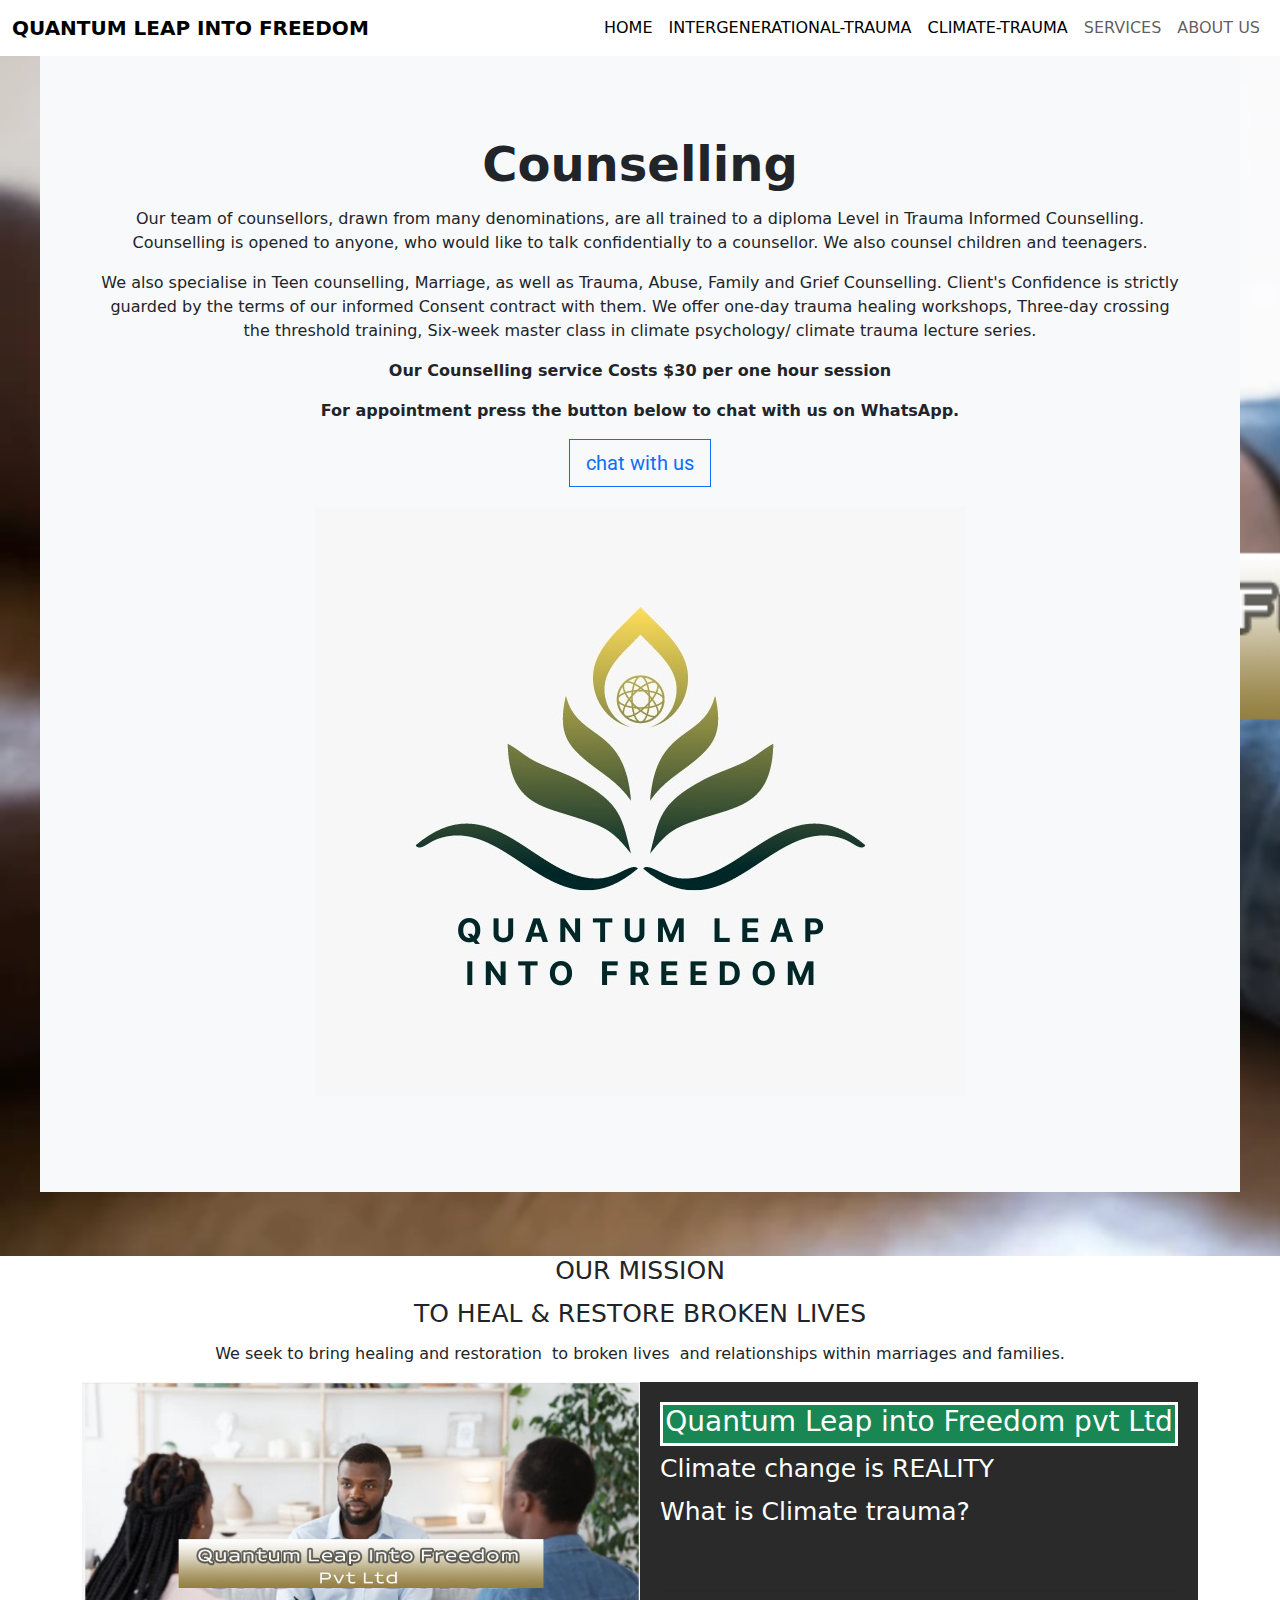
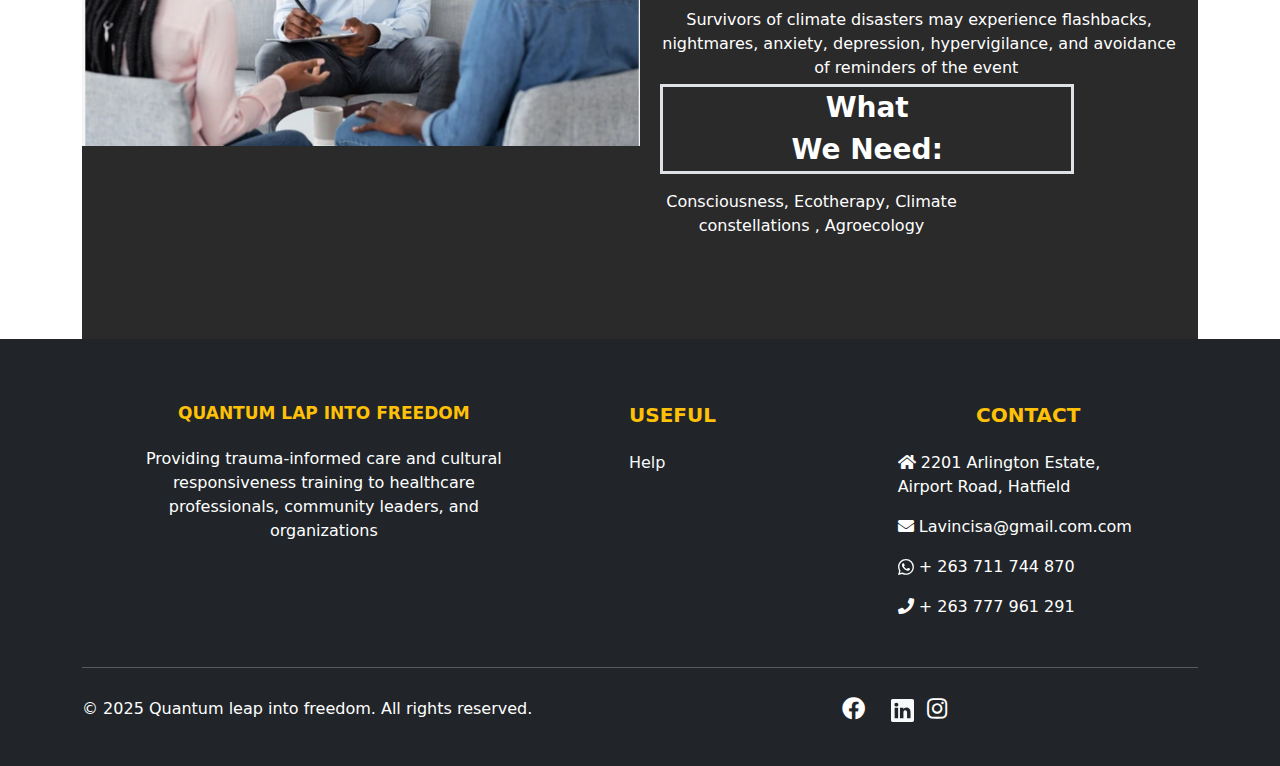
<file: index.html>
<!DOCTYPE html>
<html data-bs-theme="light" lang="en">

<head>
    <meta charset="utf-8">
    <meta name="viewport" content="width=device-width, initial-scale=1.0, shrink-to-fit=no">
    <title>quantum leap into freedom v1</title>
    <link rel="stylesheet" href="assets/bootstrap/css/bootstrap.min.css">
    <link rel="stylesheet" href="https://fonts.googleapis.com/css?family=Roboto:100,100i,300,300i,400,400i,500,500i,700,700i,900,900i">
    <link rel="stylesheet" href="assets/fonts/fontawesome-all.min.css">
    <link rel="stylesheet" href="assets/css/dh-row-text-image-right.css">
    <link rel="stylesheet" href="assets/css/ebs-contact-form-form.css">
    <link rel="stylesheet" href="assets/css/ebs-contact-form.css">
    <link rel="stylesheet" href="assets/css/footer.css">
    <link rel="stylesheet" href="assets/css/Form-1.css">
    <link rel="stylesheet" href="assets/css/styles.css">
</head>

<body>
    <nav class="navbar navbar-expand-md fixed-top bg-body">
        <div class="container-fluid"><a class="navbar-brand" href="#"><strong>QUANTUM LEAP INTO FREEDOM</strong>&nbsp;</a><button data-bs-toggle="collapse" class="navbar-toggler" data-bs-target="#navcol-1"><span class="visually-hidden">Toggle navigation</span><span class="navbar-toggler-icon"></span></button>
            <div class="collapse navbar-collapse" id="navcol-1">
                <ul class="navbar-nav ms-auto">
                    <li class="nav-item"><a class="nav-link active" href="inter.html">HOME</a></li>
                    <li class="nav-item"><a class="nav-link active" href="inter.html">INTERGENERATIONAL-TRAUMA</a></li>
                    <li class="nav-item"><a class="nav-link active" href="climate.html">CLIMATE-TRAUMA</a></li>
                    <li class="nav-item"><a class="nav-link" href="serv.html">SERVICES</a></li>
                    <li class="nav-item"></li>
                    <li class="nav-item"><a class="nav-link" href="about.html">ABOUT US</a></li>
                </ul>
            </div>
        </div>
    </nav>
    <div id="Promo" style="text-align: center;padding: 40px;background: url(&quot;assets/img/Capture.png&quot;);background-size: cover;">
        <div class="p-5 mb-4 bg-light round-3" style="backdrop-filter: opacity(100);-webkit-backdrop-filter: opacity(100);">
            <div class="container-fluid py-5">
                <h1 class="display-5 fw-bold">Counselling</h1>
                <p>Our team of counsellors, drawn from many denominations, are all trained to a diploma Level in Trauma Informed Counselling. Counselling is opened to anyone, who would like to talk confidentially to a counsellor. We also counsel children and teenagers.</p>
                <p>We also specialise in Teen counselling, Marriage, as well as Trauma, Abuse, Family and Grief Counselling. Client's Confidence is strictly guarded by the terms of our informed Consent contract with them. We offer one-day trauma healing workshops, Three-day crossing the threshold training, Six-week master class in climate psychology/ climate trauma lecture series.</p>
                <p><strong>Our Counselling service Costs $30 per one hour session</strong></p>
                <p><strong>For appointment press the button below to chat with us on WhatsApp.</strong></p><a class="btn btn-outline-primary btn-lg" role="button" id="whatapp" href="https://wa.me/+27724219329?text=Mental%20Health%20A%20Priority">chat with us</a>
                <div><img class="img-fluid" src="assets/img/QUATUM%20LOGO.jpg"></div>
            </div>
        </div>
    </div>
    <div class="container">
        <h1 class="text-center">OUR MISSION</h1>
        <h1 class="text-center">TO HEAL &amp; RESTORE BROKEN LIVES</h1>
        <p class="text-center">We seek to bring healing and restoration&nbsp; to broken lives&nbsp; and relationships within marriages and families.</p>
        <div class="row clearmargin clearpadding row-image-txt">
            <div class="col-xs-12 col-sm-6 col-md-6 clearmargin clearpadding col-sm-push-6"><img style="width:100%;" src="assets/img/with%20gals.jpg"></div>
            <div class="col-xs-12 col-sm-6 col-md-6 col-sm-pull-6" style="padding:20px;">
                <h1 class="fs-3" style="border-style: solid;text-align: center;background: var(--bs-success);">Quantum Leap into Freedom pvt Ltd</h1>
                <h1>Climate change is REALITY</h1>
                <h1 style="height: 77.4px;">What is Climate trauma?</h1>
                <hr>
                <p class="text-center">Survivors of climate disasters may experience flashbacks, nightmares, anxiety, depression, hypervigilance, and avoidance of reminders of the event<strong>&nbsp;</strong></p>
                <p class="fs-3 text-center border rounded-0 border-3" style="margin-top: -12px;padding-top: 0px;padding-left: 0px;width: 80%;position: static;"><strong>&nbsp;What&nbsp;</strong><br><strong>We Need:</strong></p>
                <p class="text-center" style="width: 303px;height: 129px;margin: 0;">Consciousness,&nbsp;Ecotherapy,&nbsp;Climate constellations ,&nbsp;Agroecology<br><br><br></p>
                <div style="text-align:center"></div>
            </div>
        </div>
    </div>
    <footer class="text-light bg-dark pt-5 pb-4">
        <div class="container text-md-left">
            <div class="row text-md-left">
                <div class="col-md-3 col-lg-3 col-xl-3 mx-auto mt-3" style="width: 429px;">
                    <h5 class="text-uppercase text-center text-warning mb-4 font-weight-bold" style="font-size: 17px;">QUANTUM LAP INTO FREEDOM</h5>
                    <p class="text-center">Providing trauma-informed care and cultural responsiveness training to healthcare professionals, community leaders, and organizations</p>
                </div>
                <div class="col-md-3 col-lg-2 col-xl-2 mx-auto mt-3">
                    <h5 class="text-uppercase text-warning mb-4 font-weight-bold">Useful&nbsp;</h5>
                    <p></p>
                    <p></p>
                    <p><a href="#" class="text-light" style="text-decoration:none;">Help</a></p>
                </div>
                <div class="col-md-4 col-lg-3 col-xl-3 mx-auto mt-3">
                    <h5 class="text-uppercase text-center text-warning mb-4 font-weight-bold">Contact</h5>
                    <p><i class="fas fa-home mr-3"></i> 2201 Arlington Estate, Airport Road, Hatfield</p>
                    <p><i class="fas fa-envelope mr-3"></i> Lavincisa@gmail.com.com</p>
                    <p><svg xmlns="http://www.w3.org/2000/svg" width="1em" height="1em" fill="currentColor" viewBox="0 0 16 16" class="bi bi-whatsapp mr-3">
                            <path d="M13.601 2.326A7.854 7.854 0 0 0 7.994 0C3.627 0 .068 3.558.064 7.926c0 1.399.366 2.76 1.057 3.965L0 16l4.204-1.102a7.933 7.933 0 0 0 3.79.965h.004c4.368 0 7.926-3.558 7.93-7.93A7.898 7.898 0 0 0 13.6 2.326zM7.994 14.521a6.573 6.573 0 0 1-3.356-.92l-.24-.144-2.494.654.666-2.433-.156-.251a6.56 6.56 0 0 1-1.007-3.505c0-3.626 2.957-6.584 6.591-6.584a6.56 6.56 0 0 1 4.66 1.931 6.557 6.557 0 0 1 1.928 4.66c-.004 3.639-2.961 6.592-6.592 6.592zm3.615-4.934c-.197-.099-1.17-.578-1.353-.646-.182-.065-.315-.099-.445.099-.133.197-.513.646-.627.775-.114.133-.232.148-.43.05-.197-.1-.836-.308-1.592-.985-.59-.525-.985-1.175-1.103-1.372-.114-.198-.011-.304.088-.403.087-.088.197-.232.296-.346.1-.114.133-.198.198-.33.065-.134.034-.248-.015-.347-.05-.099-.445-1.076-.612-1.47-.16-.389-.323-.335-.445-.34-.114-.007-.247-.007-.38-.007a.729.729 0 0 0-.529.247c-.182.198-.691.677-.691 1.654 0 .977.71 1.916.81 2.049.098.133 1.394 2.132 3.383 2.992.47.205.84.326 1.129.418.475.152.904.129 1.246.08.38-.058 1.171-.48 1.338-.943.164-.464.164-.86.114-.943-.049-.084-.182-.133-.38-.232z"></path>
                        </svg> + 263 711 744 870</p>
                    <p><i class="fas fa-phone mr-3"></i> + 263 777 961 291</p>
                </div>
            </div>
            <hr class="mb-4">
            <div class="row align-items-center">
                <div class="col-md-7 col-lg-8">
                    <p class="text-md-left">© 2025 Quantum leap into freedom. All rights reserved.</p>
                </div>
                <div class="col-md-5 col-lg-4">
                    <div class="text-md-right">
                        <ul class="list-unstyled list-inline">
                            <li class="list-inline-item"><a href="#" class="btn-floating btn-sm text-light" style="font-size:23px;"><i class="fab fa-facebook"></i></a></li>
                            <li class="list-inline-item"><a href="#" class="btn-floating btn-sm text-light" style="font-size:23px;"></a></li>
                            <li class="list-inline-item"><a href="#" class="btn-floating btn-sm text-light" style="font-size:23px;"><svg xmlns="http://www.w3.org/2000/svg" width="1em" height="1em" fill="currentColor" viewBox="0 0 16 16" class="bi bi-linkedin">
                                        <path d="M0 1.146C0 .513.526 0 1.175 0h13.65C15.474 0 16 .513 16 1.146v13.708c0 .633-.526 1.146-1.175 1.146H1.175C.526 16 0 15.487 0 14.854V1.146zm4.943 12.248V6.169H2.542v7.225h2.401m-1.2-8.212c.837 0 1.358-.554 1.358-1.248-.015-.709-.52-1.248-1.342-1.248-.822 0-1.359.54-1.359 1.248 0 .694.521 1.248 1.327 1.248h.016zm4.908 8.212V9.359c0-.216.016-.432.08-.586.173-.431.568-.878 1.232-.878.869 0 1.216.662 1.216 1.634v3.865h2.401V9.25c0-2.22-1.184-3.252-2.764-3.252-1.274 0-1.845.7-2.165 1.193v.025h-.016a5.54 5.54 0 0 1 .016-.025V6.169h-2.4c.03.678 0 7.225 0 7.225h2.4"></path>
                                    </svg></a></li>
                            <li class="list-inline-item"><a href="#" class="btn-floating btn-sm text-light" style="font-size:23px;"><i class="fab fa-instagram"></i></a></li>
                        </ul>
                    </div>
                </div>
            </div>
        </div>
    </footer>
    <script src="assets/bootstrap/js/bootstrap.min.js"></script>
</body>

</html>
</file>
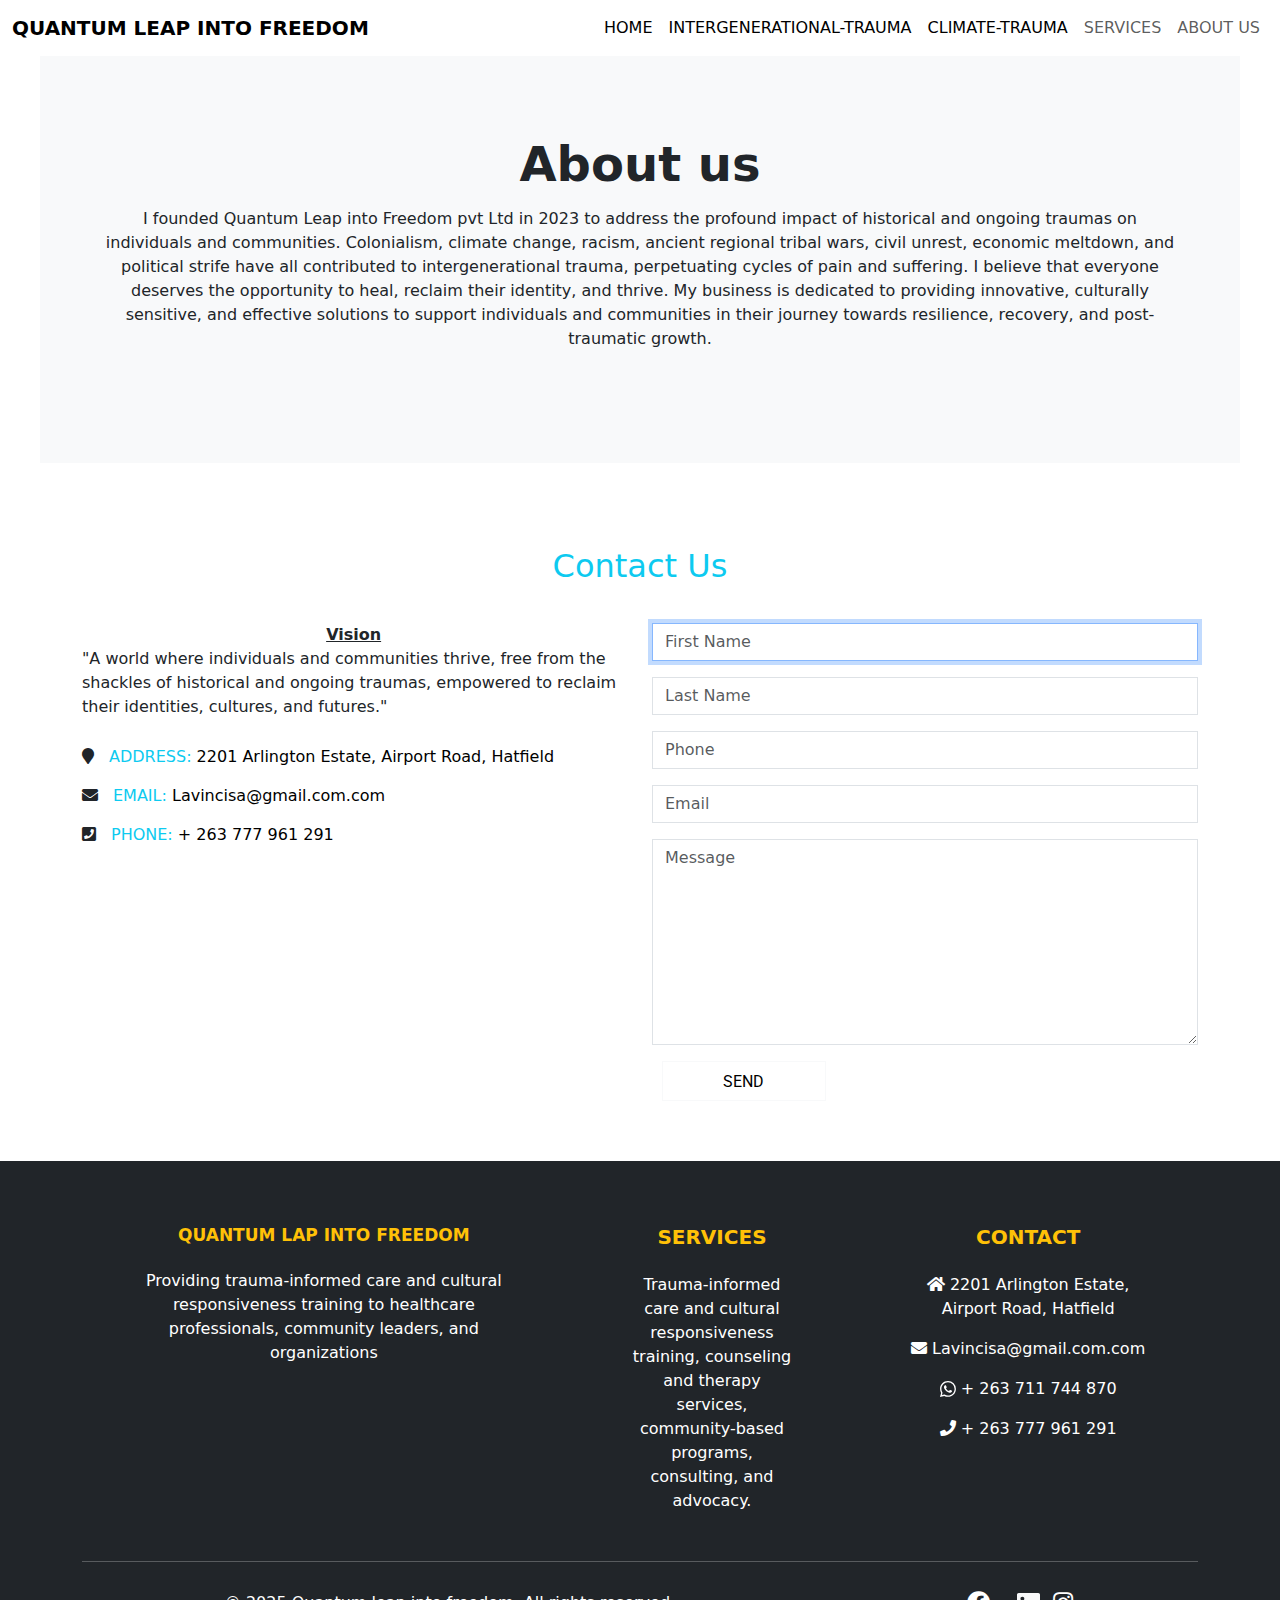
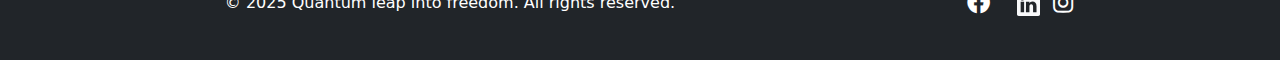
<file: about.html>
<!DOCTYPE html>
<html data-bs-theme="light" lang="en">

<head>
    <meta charset="utf-8">
    <meta name="viewport" content="width=device-width, initial-scale=1.0, shrink-to-fit=no">
    <title>quantum leap into freedom v1</title>
    <link rel="stylesheet" href="assets/bootstrap/css/bootstrap.min.css">
    <link rel="stylesheet" href="https://fonts.googleapis.com/css?family=Roboto:100,100i,300,300i,400,400i,500,500i,700,700i,900,900i">
    <link rel="stylesheet" href="assets/fonts/fontawesome-all.min.css">
    <link rel="stylesheet" href="assets/css/dh-row-text-image-right.css">
    <link rel="stylesheet" href="assets/css/ebs-contact-form-form.css">
    <link rel="stylesheet" href="assets/css/ebs-contact-form.css">
    <link rel="stylesheet" href="assets/css/footer.css">
    <link rel="stylesheet" href="assets/css/Form-1.css">
    <link rel="stylesheet" href="assets/css/styles.css">
</head>

<body>
    <nav class="navbar navbar-expand-md fixed-top bg-body">
        <div class="container-fluid"><a class="navbar-brand" href="#"><strong>QUANTUM LEAP INTO FREEDOM</strong>&nbsp;</a><button data-bs-toggle="collapse" class="navbar-toggler" data-bs-target="#navcol-1"><span class="visually-hidden">Toggle navigation</span><span class="navbar-toggler-icon"></span></button>
            <div class="collapse navbar-collapse" id="navcol-1">
                <ul class="navbar-nav ms-auto">
                    <li class="nav-item"><a class="nav-link active" href="index.html">HOME</a></li>
                    <li class="nav-item"><a class="nav-link active" href="Inter.html">INTERGENERATIONAL-TRAUMA</a></li>
                    <li class="nav-item"><a class="nav-link active" href="Climate.html">CLIMATE-TRAUMA</a></li>
                    <li class="nav-item"><a class="nav-link" href="serv.html">SERVICES</a></li>
                    <li class="nav-item"></li>
                    <li class="nav-item"><a class="nav-link" href="about.html">ABOUT US</a></li>
                </ul>
            </div>
        </div>
    </nav>
    <div id="Promo" style="text-align: center;padding: 40px;/*background: url(&quot;assets/img/Capture.png&quot;);*//*background-size: cover;*/">
        <div class="p-5 mb-4 bg-light round-3" style="backdrop-filter: opacity(100);-webkit-backdrop-filter: opacity(100);">
            <div class="container-fluid py-5">
                <h1 class="display-5 fw-bold">About us</h1>
                <p>I founded Quantum Leap into Freedom pvt Ltd in 2023 to address the profound impact of historical and ongoing traumas on individuals and communities. Colonialism, climate change, racism, ancient regional tribal wars, civil unrest, economic meltdown, and political strife have all contributed to intergenerational trauma, perpetuating cycles of pain and suffering. I believe that everyone deserves the opportunity to heal, reclaim their identity, and thrive. My business is dedicated to providing innovative, culturally sensitive, and effective solutions to support individuals and communities in their journey towards resilience, recovery, and post-traumatic growth.</p>
            </div>
        </div>
    </div>
    <section>
        <div></div>
        <div class="container" id="info-container">
            <div class="row">
                <div class="col-md-12">
                    <h2 class="text-center text-info" style="text-align: center;">Contact Us</h2>
                </div>
                <div class="col-12 col-sm-6 col-md-6" id="contact-box">
                    <p id="contact-text" style="text-align: left;">&nbsp; &nbsp; &nbsp; &nbsp; &nbsp; &nbsp; &nbsp; &nbsp; &nbsp; &nbsp; &nbsp; &nbsp; &nbsp; &nbsp; &nbsp; &nbsp; &nbsp; &nbsp; &nbsp; &nbsp; &nbsp; &nbsp; &nbsp; &nbsp; <strong><span style="text-decoration: underline;">Vision</span></strong><br>"A world where individuals and communities thrive, free from the shackles of historical and ongoing traumas, empowered to reclaim their identities, cultures, and futures."</p>
                    <div class="info-box"><i class="fa fa-map-marker my-info-icons"></i><span class="text-uppercase text-info">Address: </span><span class="cxz" style="text-align: center;"><span style="color: rgb(0, 0, 0); background-color: rgba(255, 255, 255, 0);">2201 Arlington Estate, Airport Road, Hatfield</span></span></div>
                    <div class="info-box"><i class="fa fa-envelope my-info-icons"></i><span class="text-uppercase text-info">Email: </span><span><span style="color: rgb(0, 0, 0); background-color: rgba(255, 255, 255, 0);">Lavincisa@gmail.com.com</span></span></div>
                    <div class="info-box"><i class="fa fa-phone-square my-info-icons"></i><span class="text-uppercase text-info">Phone: </span><span><span style="color: rgb(0, 0, 0); background-color: rgba(18, 12, 12, 0);">+&nbsp;263 777 961 291</span></span></div>
                </div>
                <div class="col-12 col-sm-6 col-md-6 site-form">
                    <form id="my-form">
                        <div class="form-group mb-3"><label class="form-label visually-hidden" for="firstname">First Name</label><input class="form-control" type="text" id="firstname" name="firstname" placeholder="First Name" autofocus="" required=""></div>
                        <div class="form-group mb-3"><label class="form-label visually-hidden" for="lastname">Last Name</label><input class="form-control" type="text" id="lastname" name="lastname" placeholder="Last Name" required=""></div>
                        <div class="form-group mb-3"><label class="form-label visually-hidden" for="phonenumber">Phone Number</label><input class="form-control" type="tel" id="phonenumber" name="phonenumber" required="" placeholder="Phone"></div>
                        <div class="form-group mb-3"><label class="form-label visually-hidden" for="email">Email Address</label><input class="form-control" type="text" id="email" name="email" required="" placeholder="Email"></div>
                        <div class="form-group mb-3"><label class="form-label visually-hidden" for="messages">Last Name</label><textarea class="form-control" name="messages" required="" placeholder="Message" rows="8"></textarea></div><button class="btn btn-light btn-lg" id="form-btn" type="submit">SEND </button>
                    </form>
                </div>
            </div>
        </div>
    </section>
    <footer class="text-light bg-dark pt-5 pb-4">
        <div class="container text-md-left">
            <div class="row text-md-left">
                <div class="col-md-3 col-lg-3 col-xl-3 mx-auto mt-3" style="width: 429px;">
                    <h5 class="text-uppercase text-center text-warning mb-4 font-weight-bold" style="font-size: 17px;">QUANTUM LAP INTO FREEDOM</h5>
                    <p class="text-center">Providing trauma-informed care and cultural responsiveness training to healthcare professionals, community leaders, and organizations</p>
                </div>
                <div class="col-md-3 col-lg-2 col-xl-2 mx-auto mt-3" style="text-align: center;">
                    <h5 class="text-uppercase text-warning mb-4 font-weight-bold">Services</h5>
                    <p></p>
                    <p></p>
                    <p>Trauma-informed care and cultural responsiveness training, counseling and therapy services, community-based programs, consulting, and advocacy.</p>
                </div>
                <div class="col-md-4 col-lg-3 col-xl-3 mx-auto mt-3" style="text-align: center;">
                    <h5 class="text-uppercase text-center text-warning mb-4 font-weight-bold">Contact</h5>
                    <p><i class="fas fa-home mr-3"></i> 2201 Arlington Estate, Airport Road, Hatfield</p>
                    <p><i class="fas fa-envelope mr-3"></i> Lavincisa@gmail.com.com</p>
                    <p><svg xmlns="http://www.w3.org/2000/svg" width="1em" height="1em" fill="currentColor" viewBox="0 0 16 16" class="bi bi-whatsapp mr-3">
                            <path d="M13.601 2.326A7.854 7.854 0 0 0 7.994 0C3.627 0 .068 3.558.064 7.926c0 1.399.366 2.76 1.057 3.965L0 16l4.204-1.102a7.933 7.933 0 0 0 3.79.965h.004c4.368 0 7.926-3.558 7.93-7.93A7.898 7.898 0 0 0 13.6 2.326zM7.994 14.521a6.573 6.573 0 0 1-3.356-.92l-.24-.144-2.494.654.666-2.433-.156-.251a6.56 6.56 0 0 1-1.007-3.505c0-3.626 2.957-6.584 6.591-6.584a6.56 6.56 0 0 1 4.66 1.931 6.557 6.557 0 0 1 1.928 4.66c-.004 3.639-2.961 6.592-6.592 6.592zm3.615-4.934c-.197-.099-1.17-.578-1.353-.646-.182-.065-.315-.099-.445.099-.133.197-.513.646-.627.775-.114.133-.232.148-.43.05-.197-.1-.836-.308-1.592-.985-.59-.525-.985-1.175-1.103-1.372-.114-.198-.011-.304.088-.403.087-.088.197-.232.296-.346.1-.114.133-.198.198-.33.065-.134.034-.248-.015-.347-.05-.099-.445-1.076-.612-1.47-.16-.389-.323-.335-.445-.34-.114-.007-.247-.007-.38-.007a.729.729 0 0 0-.529.247c-.182.198-.691.677-.691 1.654 0 .977.71 1.916.81 2.049.098.133 1.394 2.132 3.383 2.992.47.205.84.326 1.129.418.475.152.904.129 1.246.08.38-.058 1.171-.48 1.338-.943.164-.464.164-.86.114-.943-.049-.084-.182-.133-.38-.232z"></path>
                        </svg> + 263 711 744 870</p>
                    <p><i class="fas fa-phone mr-3"></i> + 263 777 961 291</p>
                </div>
            </div>
            <hr class="mb-4">
            <div class="row align-items-center">
                <div class="col-md-7 col-lg-8" style="text-align: center;">
                    <p class="text-md-left">© 2025 Quantum leap into freedom. All rights reserved.</p>
                </div>
                <div class="col-md-5 col-lg-4" style="text-align: center;">
                    <div class="text-md-right">
                        <ul class="list-unstyled list-inline">
                            <li class="list-inline-item"><a href="#" class="btn-floating btn-sm text-light" style="font-size:23px;"><i class="fab fa-facebook"></i></a></li>
                            <li class="list-inline-item"><a href="#" class="btn-floating btn-sm text-light" style="font-size:23px;"></a></li>
                            <li class="list-inline-item"><a href="#" class="btn-floating btn-sm text-light" style="font-size:23px;"><svg xmlns="http://www.w3.org/2000/svg" width="1em" height="1em" fill="currentColor" viewBox="0 0 16 16" class="bi bi-linkedin">
                                        <path d="M0 1.146C0 .513.526 0 1.175 0h13.65C15.474 0 16 .513 16 1.146v13.708c0 .633-.526 1.146-1.175 1.146H1.175C.526 16 0 15.487 0 14.854V1.146zm4.943 12.248V6.169H2.542v7.225h2.401m-1.2-8.212c.837 0 1.358-.554 1.358-1.248-.015-.709-.52-1.248-1.342-1.248-.822 0-1.359.54-1.359 1.248 0 .694.521 1.248 1.327 1.248h.016zm4.908 8.212V9.359c0-.216.016-.432.08-.586.173-.431.568-.878 1.232-.878.869 0 1.216.662 1.216 1.634v3.865h2.401V9.25c0-2.22-1.184-3.252-2.764-3.252-1.274 0-1.845.7-2.165 1.193v.025h-.016a5.54 5.54 0 0 1 .016-.025V6.169h-2.4c.03.678 0 7.225 0 7.225h2.4"></path>
                                    </svg></a></li>
                            <li class="list-inline-item"><a href="#" class="btn-floating btn-sm text-light" style="font-size:23px;"><i class="fab fa-instagram"></i></a></li>
                        </ul>
                    </div>
                </div>
            </div>
        </div>
    </footer>
    <script src="assets/bootstrap/js/bootstrap.min.js"></script>
    <script src="assets/js/smart-forms.min.js"></script>
</body>

</html>
</file>
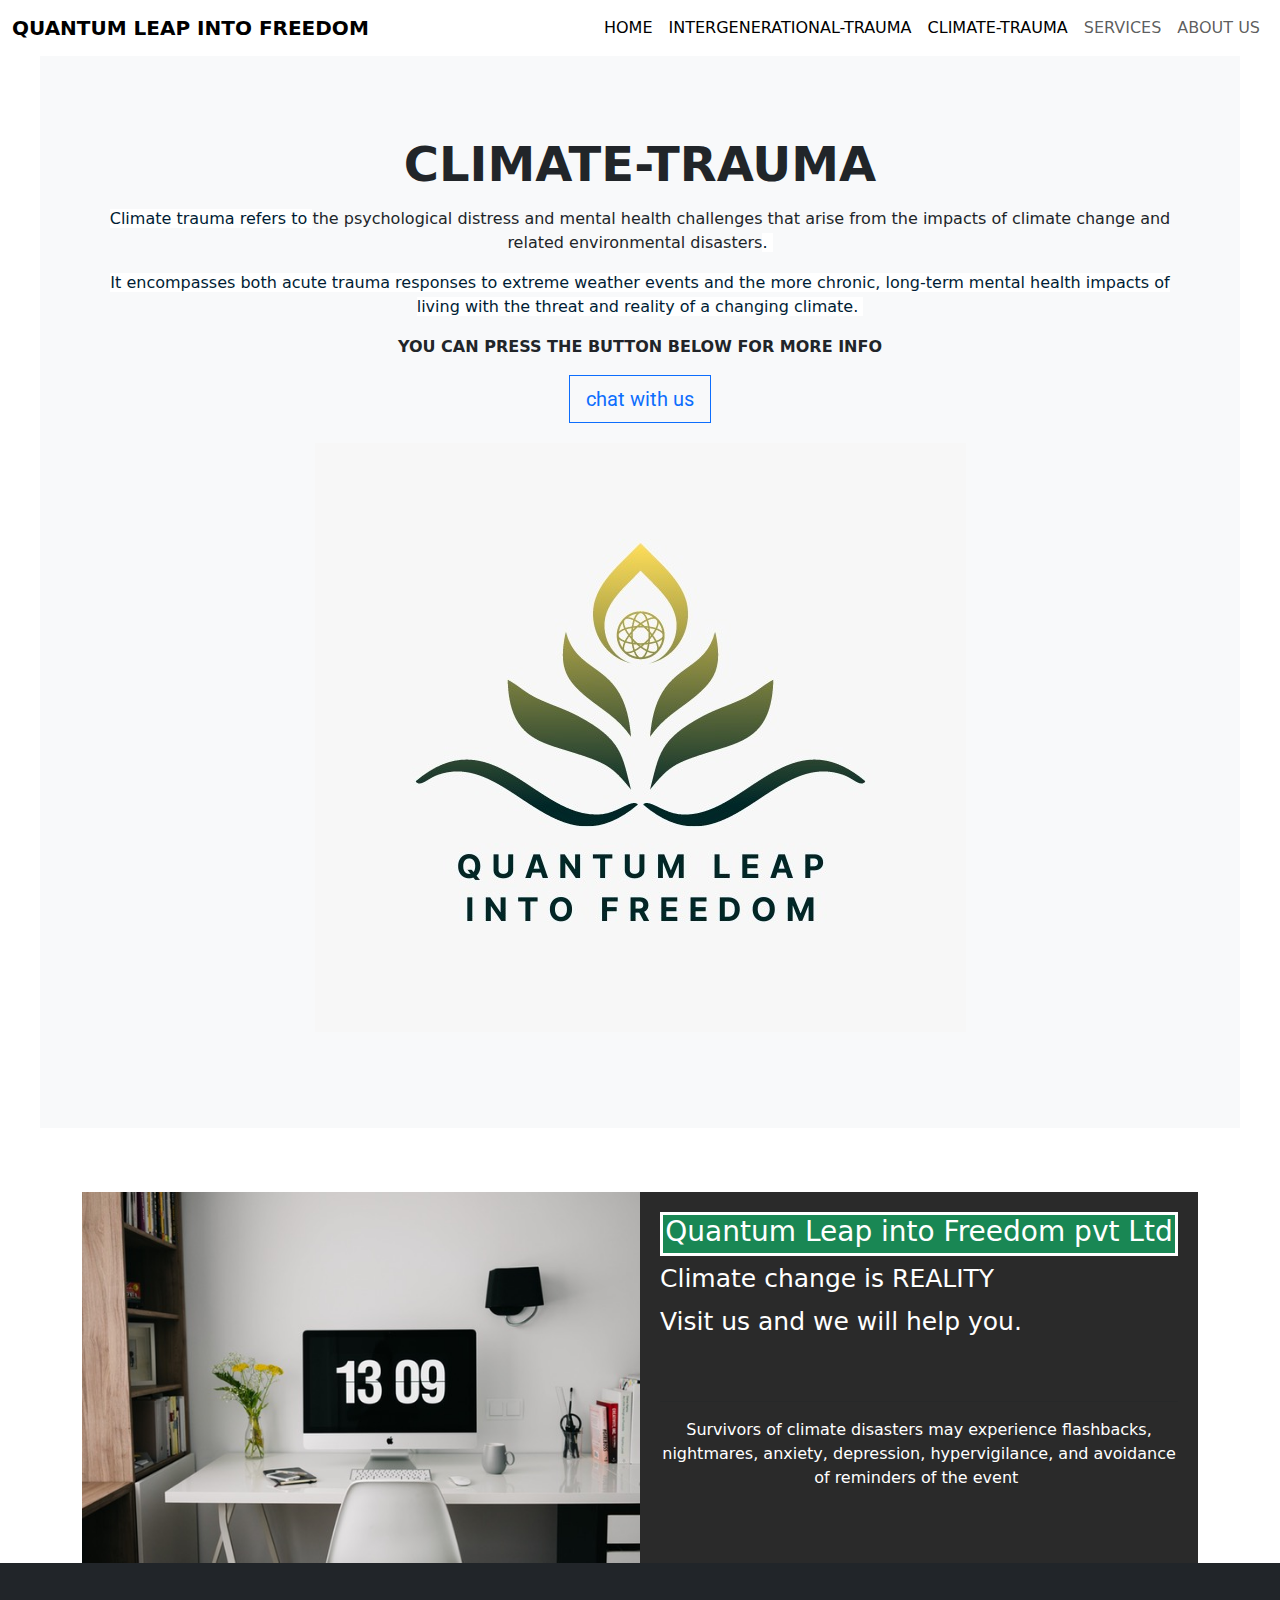
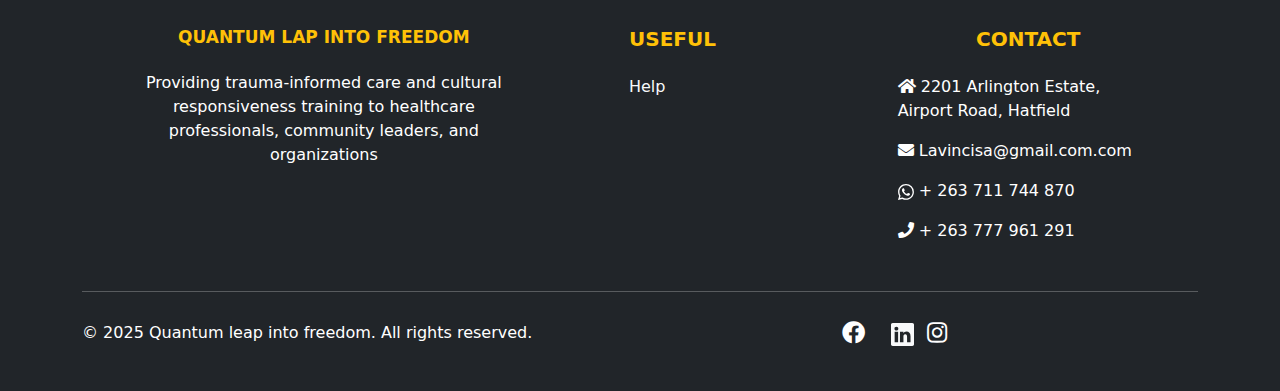
<file: Climate.html>
<!DOCTYPE html>
<html data-bs-theme="light" lang="en">

<head>
    <meta charset="utf-8">
    <meta name="viewport" content="width=device-width, initial-scale=1.0, shrink-to-fit=no">
    <title>quantum leap into freedom v1</title>
    <link rel="stylesheet" href="assets/bootstrap/css/bootstrap.min.css">
    <link rel="stylesheet" href="https://fonts.googleapis.com/css?family=Roboto:100,100i,300,300i,400,400i,500,500i,700,700i,900,900i">
    <link rel="stylesheet" href="assets/fonts/fontawesome-all.min.css">
    <link rel="stylesheet" href="assets/css/dh-row-text-image-right.css">
    <link rel="stylesheet" href="assets/css/ebs-contact-form-form.css">
    <link rel="stylesheet" href="assets/css/ebs-contact-form.css">
    <link rel="stylesheet" href="assets/css/footer.css">
    <link rel="stylesheet" href="assets/css/Form-1.css">
    <link rel="stylesheet" href="assets/css/styles.css">
</head>

<body>
    <nav class="navbar navbar-expand-md fixed-top bg-body">
        <div class="container-fluid"><a class="navbar-brand" href="#"><strong>QUANTUM LEAP INTO FREEDOM</strong>&nbsp;</a><button data-bs-toggle="collapse" class="navbar-toggler" data-bs-target="#navcol-1"><span class="visually-hidden">Toggle navigation</span><span class="navbar-toggler-icon"></span></button>
            <div class="collapse navbar-collapse" id="navcol-1">
                <ul class="navbar-nav ms-auto">
                    <li class="nav-item"><a class="nav-link active" href="index.html">HOME</a></li>
                    <li class="nav-item"><a class="nav-link active" href="Inter.html">INTERGENERATIONAL-TRAUMA</a></li>
                    <li class="nav-item"><a class="nav-link active" href="Climate.html">CLIMATE-TRAUMA</a></li>
                    <li class="nav-item"><a class="nav-link" href="serv.html">SERVICES</a></li>
                    <li class="nav-item"></li>
                    <li class="nav-item"><a class="nav-link" href="about.html">ABOUT US</a></li>
                </ul>
            </div>
        </div>
    </nav>
    <div id="Promo" style="text-align: center;padding: 40px;/*background: url(&quot;assets/img/Capture.png&quot;);*/background-size: cover;">
        <div class="p-5 mb-4 bg-light round-3" style="backdrop-filter: opacity(100);-webkit-backdrop-filter: opacity(100);">
            <div class="container-fluid py-5">
                <h1 class="display-5 fw-bold">CLIMATE-TRAUMA</h1>
                <p><span style="color: rgb(0, 29, 53); background-color: rgb(255, 255, 255);">Climate trauma refers to&nbsp;</span><span style="color: inherit; background-color: rgba(0, 0, 0, 0);">the psychological distress and mental health challenges that arise from the impacts of climate change and related environmental disasters</span><span style="color: rgb(0, 29, 53); background-color: rgb(255, 255, 255);">.&nbsp;</span></p>
                <p><span style="color: rgb(0, 29, 53); background-color: rgb(255, 255, 255);">It encompasses both acute trauma responses to extreme weather events and the more chronic, long-term mental health impacts of living with the threat and reality of a changing climate.&nbsp;</span></p>
                <p><strong>YOU CAN PRESS THE BUTTON BELOW FOR MORE INFO</strong></p><a class="btn btn-outline-primary btn-lg" role="button" id="whatapp" href="https://wa.me/27724219329?text=Mental%20Health%20A%20Priority">chat with us</a>
                <div><img class="img-fluid" src="assets/img/QUATUM%20LOGO.jpg"></div>
            </div>
        </div>
    </div>
    <div class="container">
        <div class="row clearmargin clearpadding row-image-txt">
            <div class="col-xs-12 col-sm-6 col-md-6 clearmargin clearpadding col-sm-push-6"><img style="width:100%;" src="assets/img/office-front.jpeg"></div>
            <div class="col-xs-12 col-sm-6 col-md-6 col-sm-pull-6" style="padding:20px;">
                <h1 class="fs-3" style="border-style: solid;text-align: center;background: var(--bs-success);">Quantum Leap into Freedom pvt Ltd</h1>
                <h1>Climate change is REALITY</h1>
                <h1 style="height: 77.4px;">Visit us and we will help you.</h1>
                <hr>
                <p class="text-center">Survivors of climate disasters may experience flashbacks, nightmares, anxiety, depression, hypervigilance, and avoidance of reminders of the event<strong>&nbsp;</strong></p>
                <div style="text-align:center"></div>
            </div>
        </div>
    </div>
    <footer class="text-light bg-dark pt-5 pb-4">
        <div class="container text-md-left">
            <div class="row text-md-left">
                <div class="col-md-3 col-lg-3 col-xl-3 mx-auto mt-3" style="width: 429px;">
                    <h5 class="text-uppercase text-center text-warning mb-4 font-weight-bold" style="font-size: 17px;">QUANTUM LAP INTO FREEDOM</h5>
                    <p class="text-center">Providing trauma-informed care and cultural responsiveness training to healthcare professionals, community leaders, and organizations</p>
                </div>
                <div class="col-md-3 col-lg-2 col-xl-2 mx-auto mt-3">
                    <h5 class="text-uppercase text-warning mb-4 font-weight-bold">Useful&nbsp;</h5>
                    <p></p>
                    <p></p>
                    <p><a href="#" class="text-light" style="text-decoration:none;">Help</a></p>
                </div>
                <div class="col-md-4 col-lg-3 col-xl-3 mx-auto mt-3">
                    <h5 class="text-uppercase text-center text-warning mb-4 font-weight-bold">Contact</h5>
                    <p><i class="fas fa-home mr-3"></i> 2201 Arlington Estate, Airport Road, Hatfield</p>
                    <p><i class="fas fa-envelope mr-3"></i> Lavincisa@gmail.com.com</p>
                    <p><svg xmlns="http://www.w3.org/2000/svg" width="1em" height="1em" fill="currentColor" viewBox="0 0 16 16" class="bi bi-whatsapp mr-3">
                            <path d="M13.601 2.326A7.854 7.854 0 0 0 7.994 0C3.627 0 .068 3.558.064 7.926c0 1.399.366 2.76 1.057 3.965L0 16l4.204-1.102a7.933 7.933 0 0 0 3.79.965h.004c4.368 0 7.926-3.558 7.93-7.93A7.898 7.898 0 0 0 13.6 2.326zM7.994 14.521a6.573 6.573 0 0 1-3.356-.92l-.24-.144-2.494.654.666-2.433-.156-.251a6.56 6.56 0 0 1-1.007-3.505c0-3.626 2.957-6.584 6.591-6.584a6.56 6.56 0 0 1 4.66 1.931 6.557 6.557 0 0 1 1.928 4.66c-.004 3.639-2.961 6.592-6.592 6.592zm3.615-4.934c-.197-.099-1.17-.578-1.353-.646-.182-.065-.315-.099-.445.099-.133.197-.513.646-.627.775-.114.133-.232.148-.43.05-.197-.1-.836-.308-1.592-.985-.59-.525-.985-1.175-1.103-1.372-.114-.198-.011-.304.088-.403.087-.088.197-.232.296-.346.1-.114.133-.198.198-.33.065-.134.034-.248-.015-.347-.05-.099-.445-1.076-.612-1.47-.16-.389-.323-.335-.445-.34-.114-.007-.247-.007-.38-.007a.729.729 0 0 0-.529.247c-.182.198-.691.677-.691 1.654 0 .977.71 1.916.81 2.049.098.133 1.394 2.132 3.383 2.992.47.205.84.326 1.129.418.475.152.904.129 1.246.08.38-.058 1.171-.48 1.338-.943.164-.464.164-.86.114-.943-.049-.084-.182-.133-.38-.232z"></path>
                        </svg> + 263 711 744 870</p>
                    <p><i class="fas fa-phone mr-3"></i> + 263 777 961 291</p>
                </div>
            </div>
            <hr class="mb-4">
            <div class="row align-items-center">
                <div class="col-md-7 col-lg-8">
                    <p class="text-md-left">© 2025 Quantum leap into freedom. All rights reserved.</p>
                </div>
                <div class="col-md-5 col-lg-4">
                    <div class="text-md-right">
                        <ul class="list-unstyled list-inline">
                            <li class="list-inline-item"><a href="#" class="btn-floating btn-sm text-light" style="font-size:23px;"><i class="fab fa-facebook"></i></a></li>
                            <li class="list-inline-item"><a href="#" class="btn-floating btn-sm text-light" style="font-size:23px;"></a></li>
                            <li class="list-inline-item"><a href="#" class="btn-floating btn-sm text-light" style="font-size:23px;"><svg xmlns="http://www.w3.org/2000/svg" width="1em" height="1em" fill="currentColor" viewBox="0 0 16 16" class="bi bi-linkedin">
                                        <path d="M0 1.146C0 .513.526 0 1.175 0h13.65C15.474 0 16 .513 16 1.146v13.708c0 .633-.526 1.146-1.175 1.146H1.175C.526 16 0 15.487 0 14.854V1.146zm4.943 12.248V6.169H2.542v7.225h2.401m-1.2-8.212c.837 0 1.358-.554 1.358-1.248-.015-.709-.52-1.248-1.342-1.248-.822 0-1.359.54-1.359 1.248 0 .694.521 1.248 1.327 1.248h.016zm4.908 8.212V9.359c0-.216.016-.432.08-.586.173-.431.568-.878 1.232-.878.869 0 1.216.662 1.216 1.634v3.865h2.401V9.25c0-2.22-1.184-3.252-2.764-3.252-1.274 0-1.845.7-2.165 1.193v.025h-.016a5.54 5.54 0 0 1 .016-.025V6.169h-2.4c.03.678 0 7.225 0 7.225h2.4"></path>
                                    </svg></a></li>
                            <li class="list-inline-item"><a href="#" class="btn-floating btn-sm text-light" style="font-size:23px;"><i class="fab fa-instagram"></i></a></li>
                        </ul>
                    </div>
                </div>
            </div>
        </div>
    </footer>
    <script src="assets/bootstrap/js/bootstrap.min.js"></script>
</body>

</html>
</file>
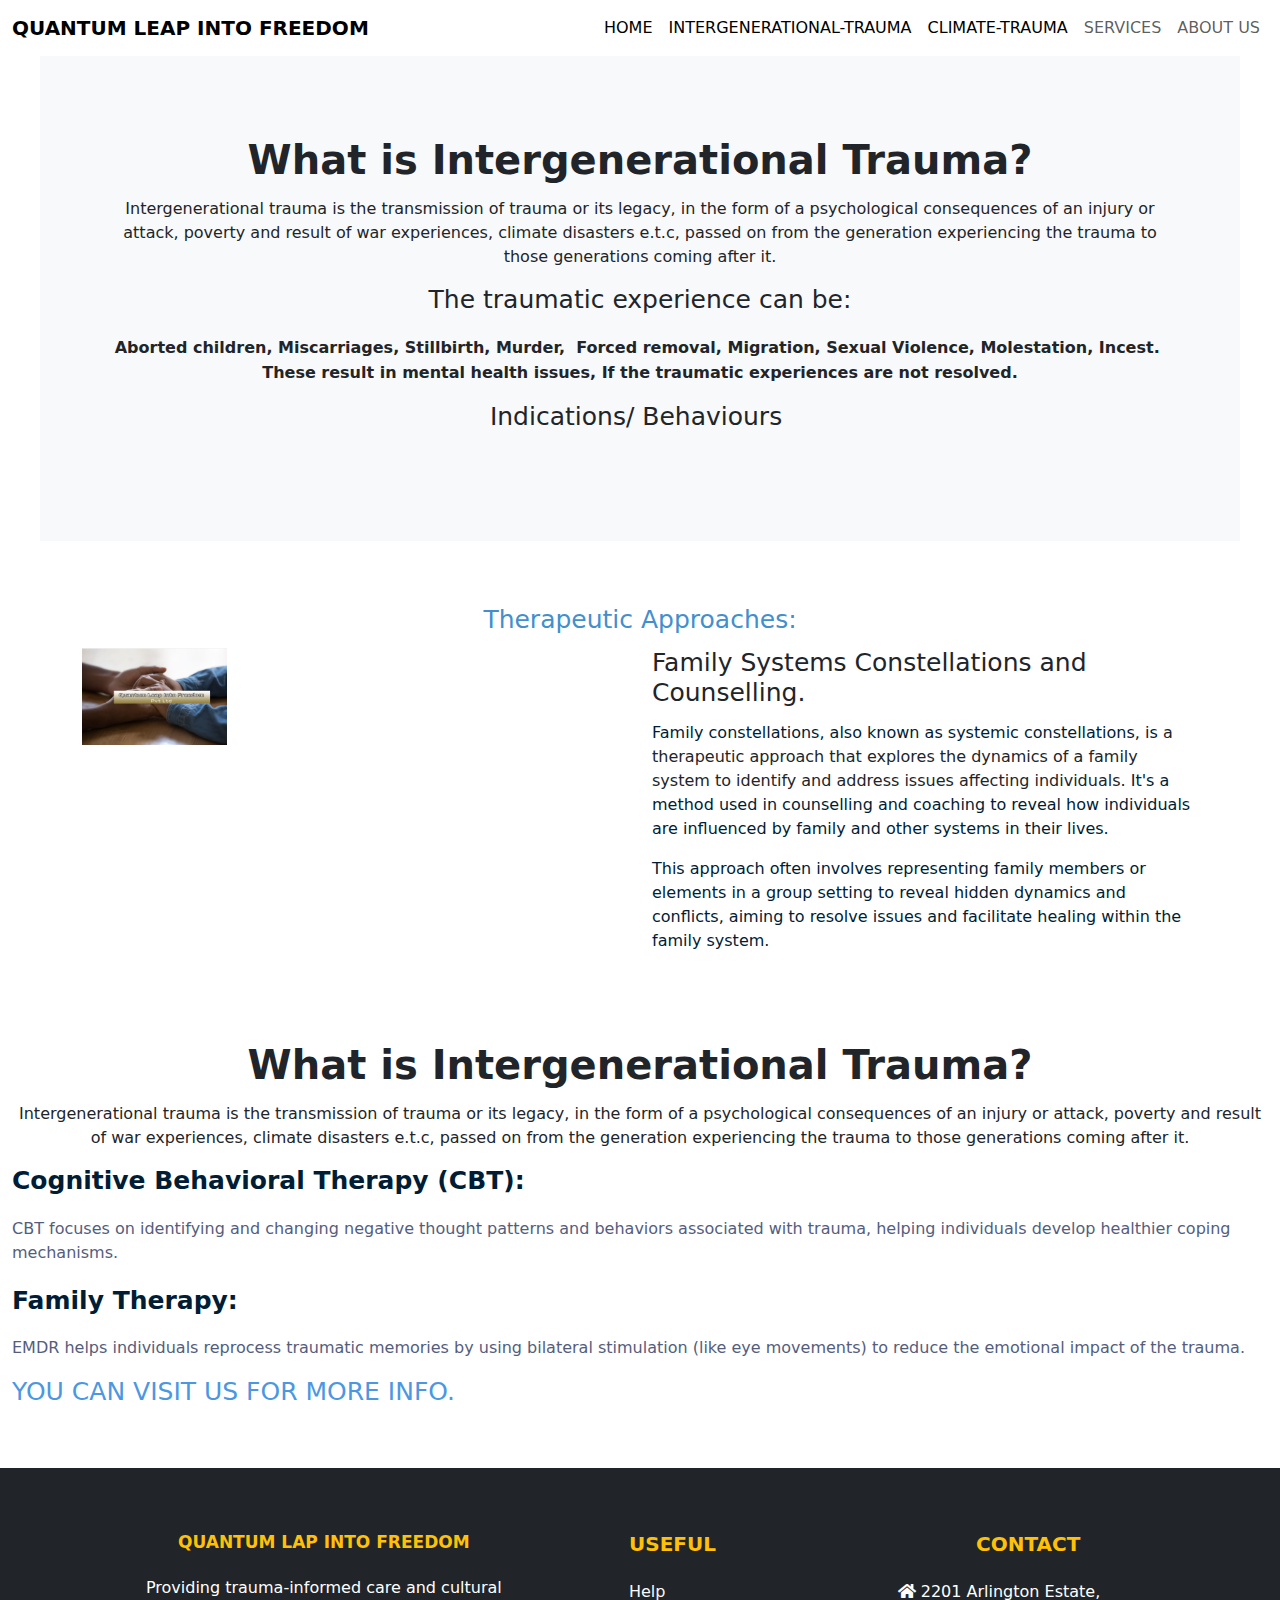
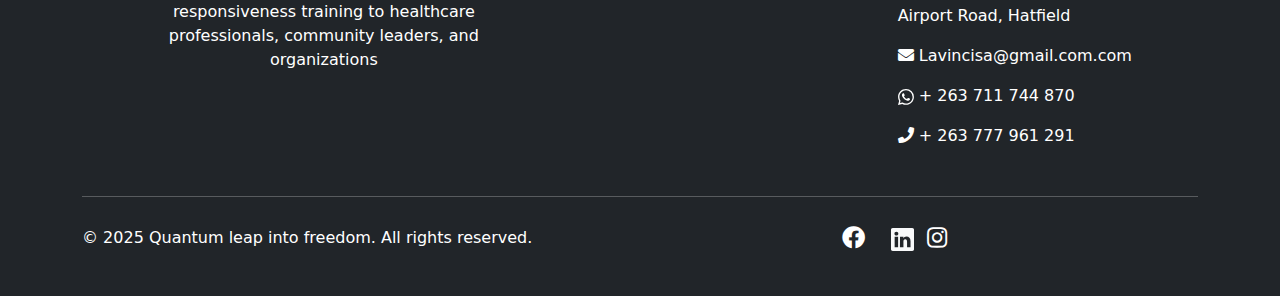
<file: Inter.html>
<!DOCTYPE html>
<html data-bs-theme="light" lang="en">

<head>
    <meta charset="utf-8">
    <meta name="viewport" content="width=device-width, initial-scale=1.0, shrink-to-fit=no">
    <title>quantum leap into freedom v1</title>
    <link rel="stylesheet" href="assets/bootstrap/css/bootstrap.min.css">
    <link rel="stylesheet" href="https://fonts.googleapis.com/css?family=Roboto:100,100i,300,300i,400,400i,500,500i,700,700i,900,900i">
    <link rel="stylesheet" href="assets/fonts/fontawesome-all.min.css">
    <link rel="stylesheet" href="assets/css/dh-row-text-image-right.css">
    <link rel="stylesheet" href="assets/css/ebs-contact-form-form.css">
    <link rel="stylesheet" href="assets/css/ebs-contact-form.css">
    <link rel="stylesheet" href="assets/css/footer.css">
    <link rel="stylesheet" href="assets/css/Form-1.css">
    <link rel="stylesheet" href="assets/css/styles.css">
</head>

<body>
    <nav class="navbar navbar-expand-sm fixed-top bg-body">
        <div class="container-fluid"><a class="navbar-brand" href="#"><strong>QUANTUM LEAP INTO FREEDOM</strong>&nbsp;</a><button data-bs-toggle="collapse" class="navbar-toggler" data-bs-target="#navcol-1"><span class="visually-hidden">Toggle navigation</span><span class="navbar-toggler-icon"></span></button>
            <div class="collapse navbar-collapse" id="navcol-1">
                <ul class="navbar-nav ms-auto">
                    <li class="nav-item"><a class="nav-link active" href="index.html">HOME</a></li>
                    <li class="nav-item"><a class="nav-link active" href="Inter.html">INTERGENERATIONAL-TRAUMA</a></li>
                    <li class="nav-item"><a class="nav-link active" href="Climate.html">CLIMATE-TRAUMA</a></li>
                    <li class="nav-item"><a class="nav-link" href="serv.html">SERVICES</a></li>
                    <li class="nav-item"></li>
                    <li class="nav-item"><a class="nav-link" href="about.html">ABOUT US</a></li>
                </ul>
            </div>
        </div>
    </nav>
    <div id="Promo" style="text-align: center;padding: 40px;/*background: url(&quot;assets/img/Capture.png&quot;);*/background-size: cover;">
        <div class="p-5 mb-4 bg-light round-3" style="backdrop-filter: opacity(100);-webkit-backdrop-filter: opacity(100);">
            <div class="container-fluid py-5">
                <h1 class="display-5 fs-1 fw-light text-center fw-bold" style="font-size: 37px;">What is Intergenerational Trauma?</h1>
                <p class="text-center" id="inter">Intergenerational trauma is the transmission of trauma or its legacy, in the form of a psychological consequences of an injury or attack, poverty and result of war experiences, climate disasters e.t.c, passed on from the generation experiencing the trauma to those generations coming after it.</p>
                <h1 style="margin-bottom: -30px;">The traumatic experience can be:<br><br></h1>
                <p></p>
                <p style="margin-bottom: 1px;"><strong>Aborted children, Miscarriages, Stillbirth, Murder,&nbsp; Forced removal, Migration, Sexual Violence, Molestation, Incest.&nbsp;</strong></p>
                <p style="margin-bottom: 17px;"><strong>These result in mental health issues, If the traumatic experiences are not resolved.</strong></p>
                <h1>Indications/ Behaviours&nbsp;</h1>
            </div>
        </div>
    </div>
    <div class="container">
        <h1 class="text-center"><span style="color: rgb(67, 143, 205);">Therapeutic Approaches:</span></h1>
        <div>
            <div class="row">
                <div class="col">
                    <div><img class="img-fluid" src="assets/img/Capture.png" width="145" height="98"></div>
                </div>
                <div class="col">
                    <div>
                        <h1>Family Systems Constellations and Counselling.</h1>
                        <p class="para"><span style="color: rgb(0, 29, 53);">Family constellations, also known as systemic constellations, is&nbsp;</span><span style="color: inherit; background-color: rgba(0, 0, 0, 0);">a therapeutic approach that explores the dynamics of a family system to identify and address issues affecting individuals</span><span style="color: rgb(0, 29, 53);">.&nbsp;It's a method used in counselling and coaching to reveal how individuals are influenced by family and other systems in their lives.</span></p>
                    </div>
                    <p><span style="color: rgb(0, 29, 53);">This approach often involves representing family members or elements in a group setting to reveal hidden dynamics and conflicts, aiming to resolve issues and facilitate healing within the family system.&nbsp;</span><br><br></p>
                </div>
            </div>
        </div>
    </div>
    <div class="container-fluid py-5">
        <h1 class="display-5 fs-1 fw-light text-center fw-bold" style="font-size: 37px;">What is Intergenerational Trauma?</h1>
        <p class="text-center" id="inter-1">Intergenerational trauma is the transmission of trauma or its legacy, in the form of a psychological consequences of an injury or attack, poverty and result of war experiences, climate disasters e.t.c, passed on from the generation experiencing the trauma to those generations coming after it.</p>
        <h1 style="margin-bottom: 0px;"><strong><span style="color: rgb(0, 29, 53);">Cognitive Behavioral Therapy (CBT):</span></strong></h1>
        <p></p>
        <p style="margin-bottom: 1px;"><span style="color: rgb(84, 93, 126);">CBT focuses on identifying and changing negative thought patterns and behaviors associated with trauma, helping individuals develop healthier coping mechanisms.&nbsp;</span></p>
        <h1 class="ber" style="margin-bottom: 0px;"><strong><span style="color: rgb(0, 29, 53);">Family Therapy:</span></strong></h1>
        <p style="margin-bottom: 17px;"><span style="color: rgb(84, 93, 126);">EMDR helps individuals reprocess traumatic memories by using bilateral stimulation (like eye movements) to reduce the emotional impact of the trauma.&nbsp;</span></p>
        <h1><span style="color: rgb(76, 151, 225);">YOU CAN VISIT US FOR MORE INFO.</span></h1>
    </div>
    <footer class="text-light bg-dark pt-5 pb-4">
        <div class="container text-md-left">
            <div class="row text-md-left">
                <div class="col-md-3 col-lg-3 col-xl-3 mx-auto mt-3" style="width: 429px;">
                    <h5 class="text-uppercase text-center text-warning mb-4 font-weight-bold" style="font-size: 17px;">QUANTUM LAP INTO FREEDOM</h5>
                    <p class="text-center">Providing trauma-informed care and cultural responsiveness training to healthcare professionals, community leaders, and organizations</p>
                </div>
                <div class="col-md-3 col-lg-2 col-xl-2 mx-auto mt-3">
                    <h5 class="text-uppercase text-warning mb-4 font-weight-bold">Useful&nbsp;</h5>
                    <p></p>
                    <p></p>
                    <p><a href="#" class="text-light" style="text-decoration:none;">Help</a></p>
                </div>
                <div class="col-md-4 col-lg-3 col-xl-3 mx-auto mt-3">
                    <h5 class="text-uppercase text-center text-warning mb-4 font-weight-bold">Contact</h5>
                    <p><i class="fas fa-home mr-3"></i> 2201 Arlington Estate, Airport Road, Hatfield</p>
                    <p><i class="fas fa-envelope mr-3"></i> Lavincisa@gmail.com.com</p>
                    <p><svg xmlns="http://www.w3.org/2000/svg" width="1em" height="1em" fill="currentColor" viewBox="0 0 16 16" class="bi bi-whatsapp mr-3">
                            <path d="M13.601 2.326A7.854 7.854 0 0 0 7.994 0C3.627 0 .068 3.558.064 7.926c0 1.399.366 2.76 1.057 3.965L0 16l4.204-1.102a7.933 7.933 0 0 0 3.79.965h.004c4.368 0 7.926-3.558 7.93-7.93A7.898 7.898 0 0 0 13.6 2.326zM7.994 14.521a6.573 6.573 0 0 1-3.356-.92l-.24-.144-2.494.654.666-2.433-.156-.251a6.56 6.56 0 0 1-1.007-3.505c0-3.626 2.957-6.584 6.591-6.584a6.56 6.56 0 0 1 4.66 1.931 6.557 6.557 0 0 1 1.928 4.66c-.004 3.639-2.961 6.592-6.592 6.592zm3.615-4.934c-.197-.099-1.17-.578-1.353-.646-.182-.065-.315-.099-.445.099-.133.197-.513.646-.627.775-.114.133-.232.148-.43.05-.197-.1-.836-.308-1.592-.985-.59-.525-.985-1.175-1.103-1.372-.114-.198-.011-.304.088-.403.087-.088.197-.232.296-.346.1-.114.133-.198.198-.33.065-.134.034-.248-.015-.347-.05-.099-.445-1.076-.612-1.47-.16-.389-.323-.335-.445-.34-.114-.007-.247-.007-.38-.007a.729.729 0 0 0-.529.247c-.182.198-.691.677-.691 1.654 0 .977.71 1.916.81 2.049.098.133 1.394 2.132 3.383 2.992.47.205.84.326 1.129.418.475.152.904.129 1.246.08.38-.058 1.171-.48 1.338-.943.164-.464.164-.86.114-.943-.049-.084-.182-.133-.38-.232z"></path>
                        </svg> + 263 711 744 870</p>
                    <p><i class="fas fa-phone mr-3"></i> + 263 777 961 291</p>
                </div>
            </div>
            <hr class="mb-4">
            <div class="row align-items-center">
                <div class="col-md-7 col-lg-8">
                    <p class="text-md-left">© 2025 Quantum leap into freedom. All rights reserved.</p>
                </div>
                <div class="col-md-5 col-lg-4">
                    <div class="text-md-right">
                        <ul class="list-unstyled list-inline">
                            <li class="list-inline-item"><a href="#" class="btn-floating btn-sm text-light" style="font-size:23px;"><i class="fab fa-facebook"></i></a></li>
                            <li class="list-inline-item"><a href="#" class="btn-floating btn-sm text-light" style="font-size:23px;"></a></li>
                            <li class="list-inline-item"><a href="#" class="btn-floating btn-sm text-light" style="font-size:23px;"><svg xmlns="http://www.w3.org/2000/svg" width="1em" height="1em" fill="currentColor" viewBox="0 0 16 16" class="bi bi-linkedin">
                                        <path d="M0 1.146C0 .513.526 0 1.175 0h13.65C15.474 0 16 .513 16 1.146v13.708c0 .633-.526 1.146-1.175 1.146H1.175C.526 16 0 15.487 0 14.854V1.146zm4.943 12.248V6.169H2.542v7.225h2.401m-1.2-8.212c.837 0 1.358-.554 1.358-1.248-.015-.709-.52-1.248-1.342-1.248-.822 0-1.359.54-1.359 1.248 0 .694.521 1.248 1.327 1.248h.016zm4.908 8.212V9.359c0-.216.016-.432.08-.586.173-.431.568-.878 1.232-.878.869 0 1.216.662 1.216 1.634v3.865h2.401V9.25c0-2.22-1.184-3.252-2.764-3.252-1.274 0-1.845.7-2.165 1.193v.025h-.016a5.54 5.54 0 0 1 .016-.025V6.169h-2.4c.03.678 0 7.225 0 7.225h2.4"></path>
                                    </svg></a></li>
                            <li class="list-inline-item"><a href="#" class="btn-floating btn-sm text-light" style="font-size:23px;"><i class="fab fa-instagram"></i></a></li>
                        </ul>
                    </div>
                </div>
            </div>
        </div>
    </footer>
    <script src="assets/bootstrap/js/bootstrap.min.js"></script>
</body>

</html>
</file>
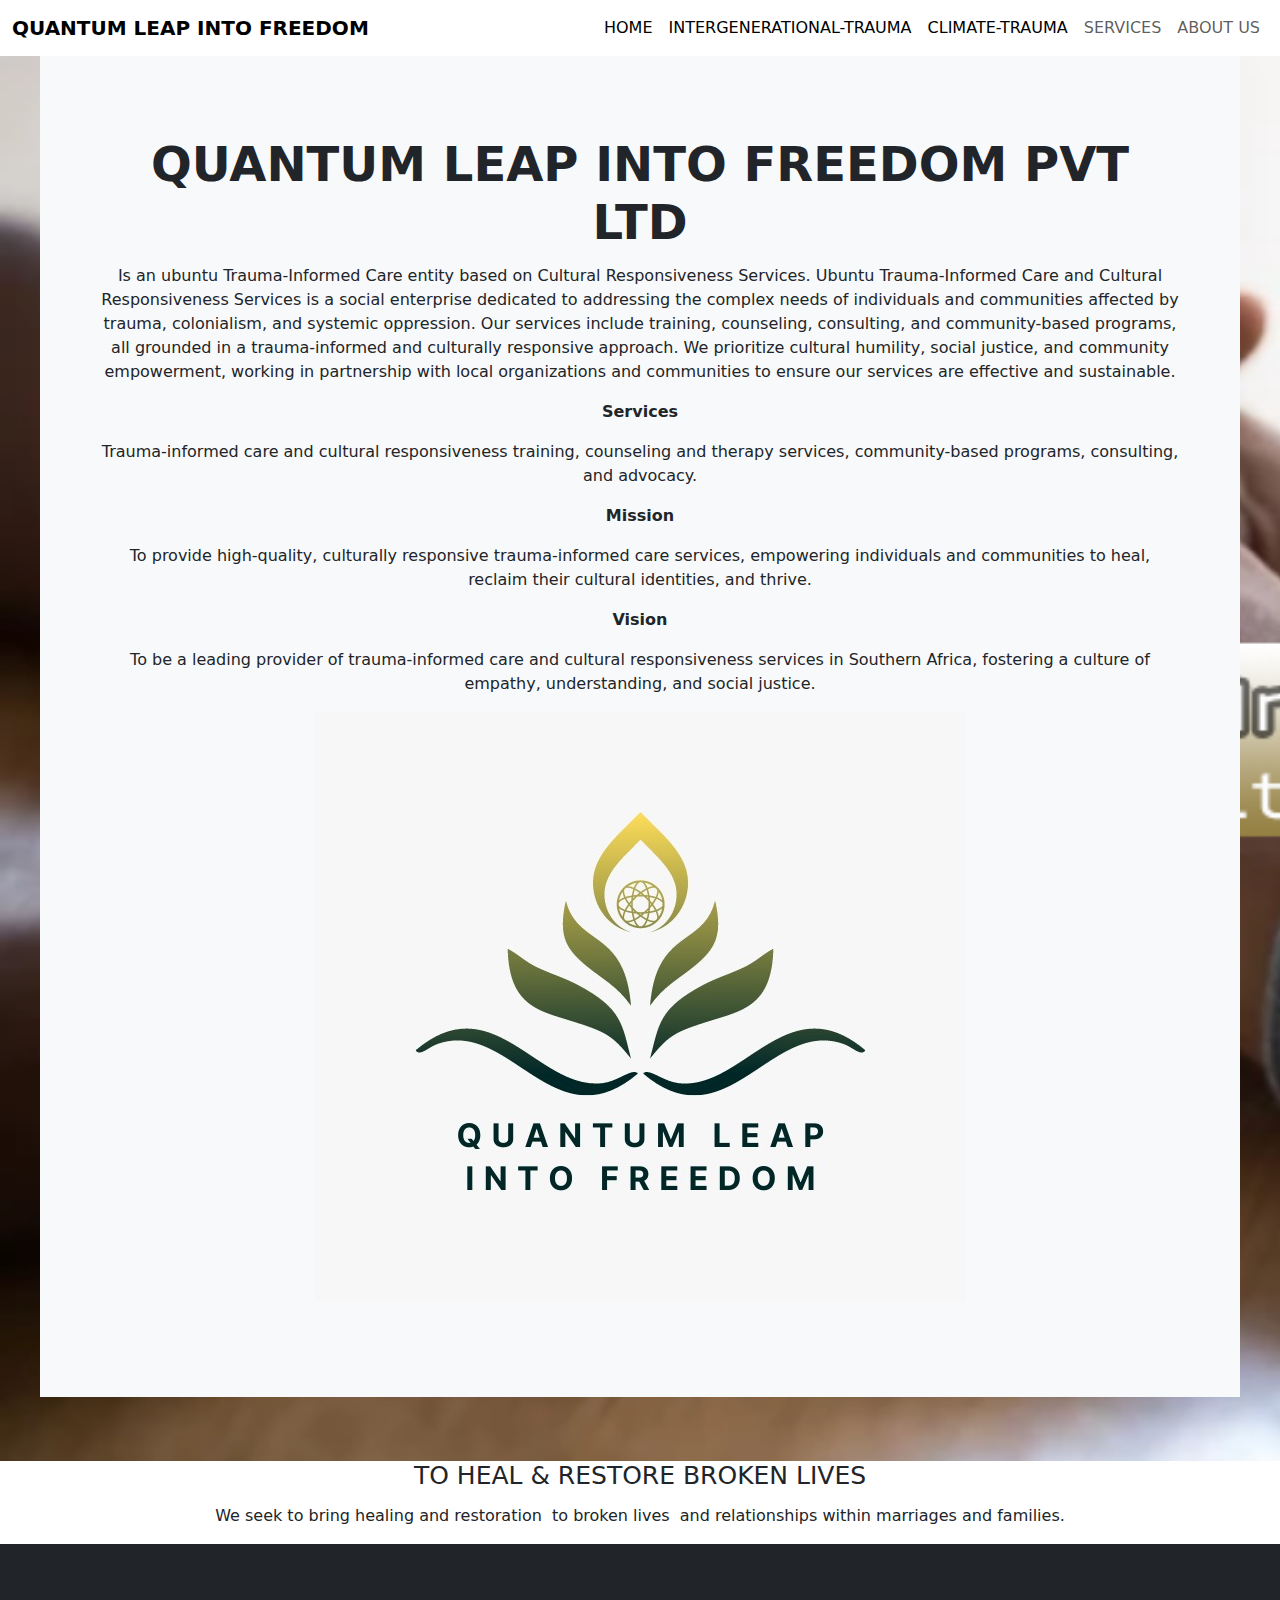
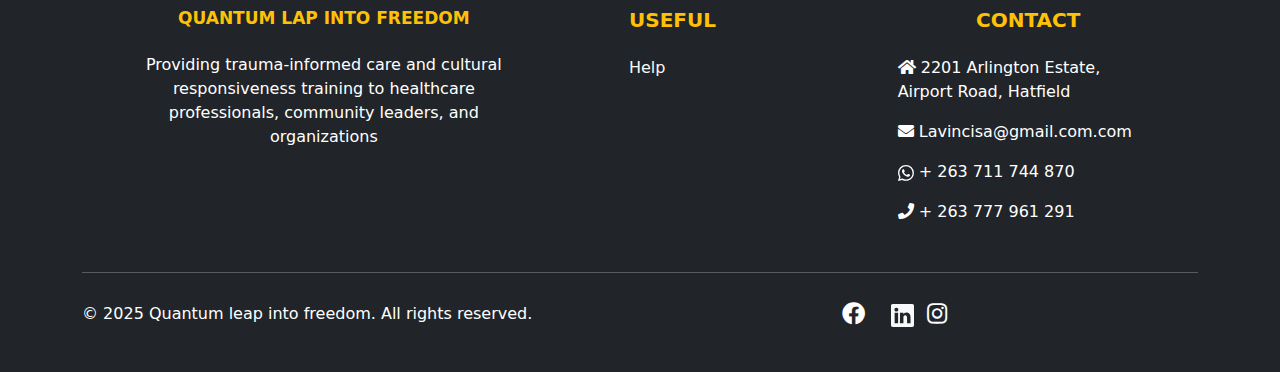
<file: serv.html>
<!DOCTYPE html>
<html data-bs-theme="light" lang="en">

<head>
    <meta charset="utf-8">
    <meta name="viewport" content="width=device-width, initial-scale=1.0, shrink-to-fit=no">
    <title>quantum leap into freedom v1</title>
    <link rel="stylesheet" href="assets/bootstrap/css/bootstrap.min.css">
    <link rel="stylesheet" href="https://fonts.googleapis.com/css?family=Roboto:100,100i,300,300i,400,400i,500,500i,700,700i,900,900i">
    <link rel="stylesheet" href="assets/fonts/fontawesome-all.min.css">
    <link rel="stylesheet" href="assets/css/dh-row-text-image-right.css">
    <link rel="stylesheet" href="assets/css/ebs-contact-form-form.css">
    <link rel="stylesheet" href="assets/css/ebs-contact-form.css">
    <link rel="stylesheet" href="assets/css/footer.css">
    <link rel="stylesheet" href="assets/css/Form-1.css">
    <link rel="stylesheet" href="assets/css/styles.css">
</head>

<body>
    <nav class="navbar navbar-expand-md fixed-top bg-body">
        <div class="container-fluid"><a class="navbar-brand" href="#"><strong>QUANTUM LEAP INTO FREEDOM</strong>&nbsp;</a><button data-bs-toggle="collapse" class="navbar-toggler" data-bs-target="#navcol-1"><span class="visually-hidden">Toggle navigation</span><span class="navbar-toggler-icon"></span></button>
            <div class="collapse navbar-collapse" id="navcol-1">
                <ul class="navbar-nav ms-auto">
                    <li class="nav-item"><a class="nav-link active" href="index.html">HOME</a></li>
                    <li class="nav-item"><a class="nav-link active" href="inter.html">INTERGENERATIONAL-TRAUMA</a></li>
                    <li class="nav-item"><a class="nav-link active" href="climate.html">CLIMATE-TRAUMA</a></li>
                    <li class="nav-item"><a class="nav-link" href="serv.html">SERVICES</a></li>
                    <li class="nav-item"></li>
                    <li class="nav-item"><a class="nav-link" href="about.html">ABOUT US</a></li>
                </ul>
            </div>
        </div>
    </nav>
    <div id="Promo" style="text-align: center;padding: 40px;background: url(&quot;assets/img/Capture.png&quot;);background-size: cover;">
        <div class="p-5 mb-4 bg-light round-3" style="backdrop-filter: opacity(100);-webkit-backdrop-filter: opacity(100);">
            <div class="container-fluid py-5">
                <h1 class="display-5 fw-bold">QUANTUM LEAP INTO FREEDOM PVT LTD</h1>
                <p>Is an ubuntu Trauma-Informed Care entity based on Cultural Responsiveness Services.&nbsp;Ubuntu Trauma-Informed Care and Cultural Responsiveness Services is a social enterprise dedicated to addressing the complex needs of individuals and communities affected by trauma, colonialism, and systemic oppression. Our services include training, counseling, consulting, and community-based programs, all grounded in a trauma-informed and culturally responsive approach. We prioritize cultural humility, social justice, and community empowerment, working in partnership with local organizations and communities to ensure our services are effective and sustainable.</p>
                <p><strong>Services</strong></p>
                <p>Trauma-informed care and cultural responsiveness training, counseling and therapy services, community-based programs, consulting, and advocacy.</p>
                <p><strong>Mission</strong></p>
                <p>To provide high-quality, culturally responsive trauma-informed care services, empowering individuals and communities to heal, reclaim their cultural identities, and thrive.</p>
                <p><strong>Vision</strong></p>
                <p>To be a leading provider of trauma-informed care and cultural responsiveness services in Southern Africa, fostering a culture of empathy, understanding, and social justice.</p>
                <div><img class="img-fluid" src="assets/img/QUATUM%20LOGO.jpg"></div>
            </div>
        </div>
    </div>
    <div class="container">
        <h1 class="text-center">TO HEAL &amp; RESTORE BROKEN LIVES</h1>
        <p class="text-center">We seek to bring healing and restoration&nbsp; to broken lives&nbsp; and relationships within marriages and families.</p>
    </div>
    <footer class="text-light bg-dark pt-5 pb-4">
        <div class="container text-md-left">
            <div class="row text-md-left">
                <div class="col-md-3 col-lg-3 col-xl-3 mx-auto mt-3" style="width: 429px;">
                    <h5 class="text-uppercase text-center text-warning mb-4 font-weight-bold" style="font-size: 17px;">QUANTUM LAP INTO FREEDOM</h5>
                    <p class="text-center">Providing trauma-informed care and cultural responsiveness training to healthcare professionals, community leaders, and organizations</p>
                </div>
                <div class="col-md-3 col-lg-2 col-xl-2 mx-auto mt-3">
                    <h5 class="text-uppercase text-warning mb-4 font-weight-bold">Useful&nbsp;</h5>
                    <p></p>
                    <p></p>
                    <p><a href="#" class="text-light" style="text-decoration:none;">Help</a></p>
                </div>
                <div class="col-md-4 col-lg-3 col-xl-3 mx-auto mt-3">
                    <h5 class="text-uppercase text-center text-warning mb-4 font-weight-bold">Contact</h5>
                    <p><i class="fas fa-home mr-3"></i> 2201 Arlington Estate, Airport Road, Hatfield</p>
                    <p><i class="fas fa-envelope mr-3"></i> Lavincisa@gmail.com.com</p>
                    <p><svg xmlns="http://www.w3.org/2000/svg" width="1em" height="1em" fill="currentColor" viewBox="0 0 16 16" class="bi bi-whatsapp mr-3">
                            <path d="M13.601 2.326A7.854 7.854 0 0 0 7.994 0C3.627 0 .068 3.558.064 7.926c0 1.399.366 2.76 1.057 3.965L0 16l4.204-1.102a7.933 7.933 0 0 0 3.79.965h.004c4.368 0 7.926-3.558 7.93-7.93A7.898 7.898 0 0 0 13.6 2.326zM7.994 14.521a6.573 6.573 0 0 1-3.356-.92l-.24-.144-2.494.654.666-2.433-.156-.251a6.56 6.56 0 0 1-1.007-3.505c0-3.626 2.957-6.584 6.591-6.584a6.56 6.56 0 0 1 4.66 1.931 6.557 6.557 0 0 1 1.928 4.66c-.004 3.639-2.961 6.592-6.592 6.592zm3.615-4.934c-.197-.099-1.17-.578-1.353-.646-.182-.065-.315-.099-.445.099-.133.197-.513.646-.627.775-.114.133-.232.148-.43.05-.197-.1-.836-.308-1.592-.985-.59-.525-.985-1.175-1.103-1.372-.114-.198-.011-.304.088-.403.087-.088.197-.232.296-.346.1-.114.133-.198.198-.33.065-.134.034-.248-.015-.347-.05-.099-.445-1.076-.612-1.47-.16-.389-.323-.335-.445-.34-.114-.007-.247-.007-.38-.007a.729.729 0 0 0-.529.247c-.182.198-.691.677-.691 1.654 0 .977.71 1.916.81 2.049.098.133 1.394 2.132 3.383 2.992.47.205.84.326 1.129.418.475.152.904.129 1.246.08.38-.058 1.171-.48 1.338-.943.164-.464.164-.86.114-.943-.049-.084-.182-.133-.38-.232z"></path>
                        </svg> + 263 711 744 870</p>
                    <p><i class="fas fa-phone mr-3"></i> + 263 777 961 291</p>
                </div>
            </div>
            <hr class="mb-4">
            <div class="row align-items-center">
                <div class="col-md-7 col-lg-8">
                    <p class="text-md-left">© 2025 Quantum leap into freedom. All rights reserved.</p>
                </div>
                <div class="col-md-5 col-lg-4">
                    <div class="text-md-right">
                        <ul class="list-unstyled list-inline">
                            <li class="list-inline-item"><a href="#" class="btn-floating btn-sm text-light" style="font-size:23px;"><i class="fab fa-facebook"></i></a></li>
                            <li class="list-inline-item"><a href="#" class="btn-floating btn-sm text-light" style="font-size:23px;"></a></li>
                            <li class="list-inline-item"><a href="#" class="btn-floating btn-sm text-light" style="font-size:23px;"><svg xmlns="http://www.w3.org/2000/svg" width="1em" height="1em" fill="currentColor" viewBox="0 0 16 16" class="bi bi-linkedin">
                                        <path d="M0 1.146C0 .513.526 0 1.175 0h13.65C15.474 0 16 .513 16 1.146v13.708c0 .633-.526 1.146-1.175 1.146H1.175C.526 16 0 15.487 0 14.854V1.146zm4.943 12.248V6.169H2.542v7.225h2.401m-1.2-8.212c.837 0 1.358-.554 1.358-1.248-.015-.709-.52-1.248-1.342-1.248-.822 0-1.359.54-1.359 1.248 0 .694.521 1.248 1.327 1.248h.016zm4.908 8.212V9.359c0-.216.016-.432.08-.586.173-.431.568-.878 1.232-.878.869 0 1.216.662 1.216 1.634v3.865h2.401V9.25c0-2.22-1.184-3.252-2.764-3.252-1.274 0-1.845.7-2.165 1.193v.025h-.016a5.54 5.54 0 0 1 .016-.025V6.169h-2.4c.03.678 0 7.225 0 7.225h2.4"></path>
                                    </svg></a></li>
                            <li class="list-inline-item"><a href="#" class="btn-floating btn-sm text-light" style="font-size:23px;"><i class="fab fa-instagram"></i></a></li>
                        </ul>
                    </div>
                </div>
            </div>
        </div>
    </footer>
    <script src="assets/bootstrap/js/bootstrap.min.js"></script>
</body>

</html>
</file>
<file: assets/css/dh-row-text-image-right.css>
.clearmargin {
  margin: 0px;
}

.clearpadding {
  padding: 0px;
}

.row-image-txt {
  background-color: rgb(42,42,42);
}

.row-image-txt h1 {
  color: white;
}

.row-image-txt p {
  color: white;
}

p {
}

p {
}

p {
}

h1 {
  font-size: 25px;
  padding-bottom: 5px;
}

.para {
}

.ber {
  padding-top: 20px;
  padding-bottom: 20px;
}

span {
}

.cxz {
  background-color: #ffffff;
}
</file>
<file: assets/css/ebs-contact-form-form.css>
div#contact-box {
  padding-right: 0;
  padding-bottom: 10px;
  padding-top: 30px;
  min-height: 100%;
  max-height: 100%;
}

p#contact-text {
  line-height: 1.5em;
  padding-bottom: 10px;
}

div.info-box {
  margin-bottom: 15px;
}

.my-info-icons {
  margin-right: 15px;
}

div#info-container {
  padding-bottom: 20px;
  padding-top: 20px;
}

i.form-control-feedback {
  padding-top: 10px;
}

i.form-control-feedback {
  padding-top: 10px;
}

div.site-form {
  padding-top: 10px;
}

button#form-btn {
  border-radius: 0;
  width: 30%;
  height: 40px;
  font-size: 1em;
  background: #fff;
}

form#my-form {
  padding-bottom: 20px;
  padding-top: 20px;
}

input[type="text"], input[type="email"], input[type="tel"], textarea {
  border-radius: 0 !important;
}
</file>
<file: assets/css/ebs-contact-form.css>
div#contact-box {
  padding-right: 0;
  padding-bottom: 10px;
  padding-top: 30px;
  min-height: 100%;
  max-height: 100%;
}

p#contact-text {
  line-height: 1.5em;
  padding-bottom: 10px;
}

div.info-box {
  margin-bottom: 15px;
}

.my-info-icons {
  margin-right: 15px;
}

div#info-container {
  padding-bottom: 20px;
  padding-top: 20px;
}

i.form-control-feedback {
  padding-top: 10px;
}

i.form-control-feedback {
  padding-top: 10px;
}

div.site-form {
  padding-top: 10px;
}

button#form-btn {
  border-radius: 0;
  width: 30%;
  height: 40px;
  font-size: 1em;
  background: #fff;
}

form#my-form {
  padding-bottom: 20px;
  padding-top: 20px;
}

input[type="text"], input[type="email"], input[type="tel"], textarea {
  border-radius: 0 !important;
}
</file>
<file: assets/css/footer.css>
.list-inline-item i {
  color: #ffffff;
}

footer {
  background-color: #343a40;
  color: #ffffff;
  padding-top: 5rem;
  padding-bottom: 4rem;
}

footer h5 {
  margin-bottom: 1.5rem;
  font-weight: bold;
}

footer p, footer a {
  color: #ffffff;
  text-decoration: none;
}

footer a:hover {
  text-decoration: underline;
}

footer hr {
  border-top: 1px solid #fff;
  width: 100%;
  margin: 2rem 0;
}

footer .list-inline-item a {
  color: #ffffff;
  font-size: 23px;
}
</file>
<file: assets/css/Form-1.css>
.btn {
  margin: 0px 10px;
  margin-bottom: 20px;
}

.btn {
  border-radius: 0;
}

.btn.focus, .btn:focus, .btn:hover {
  color: #ffffff;
  text-decoration: none;
  background-color: #1485ee;
  border: none;
}

.btn {
  font-family: 'Roboto';
  font-weight: 400;
}
</file>
<file: assets/css/styles.css>
#Promo .Jumbotron {
  border-radius: 20px;
}
</file>
